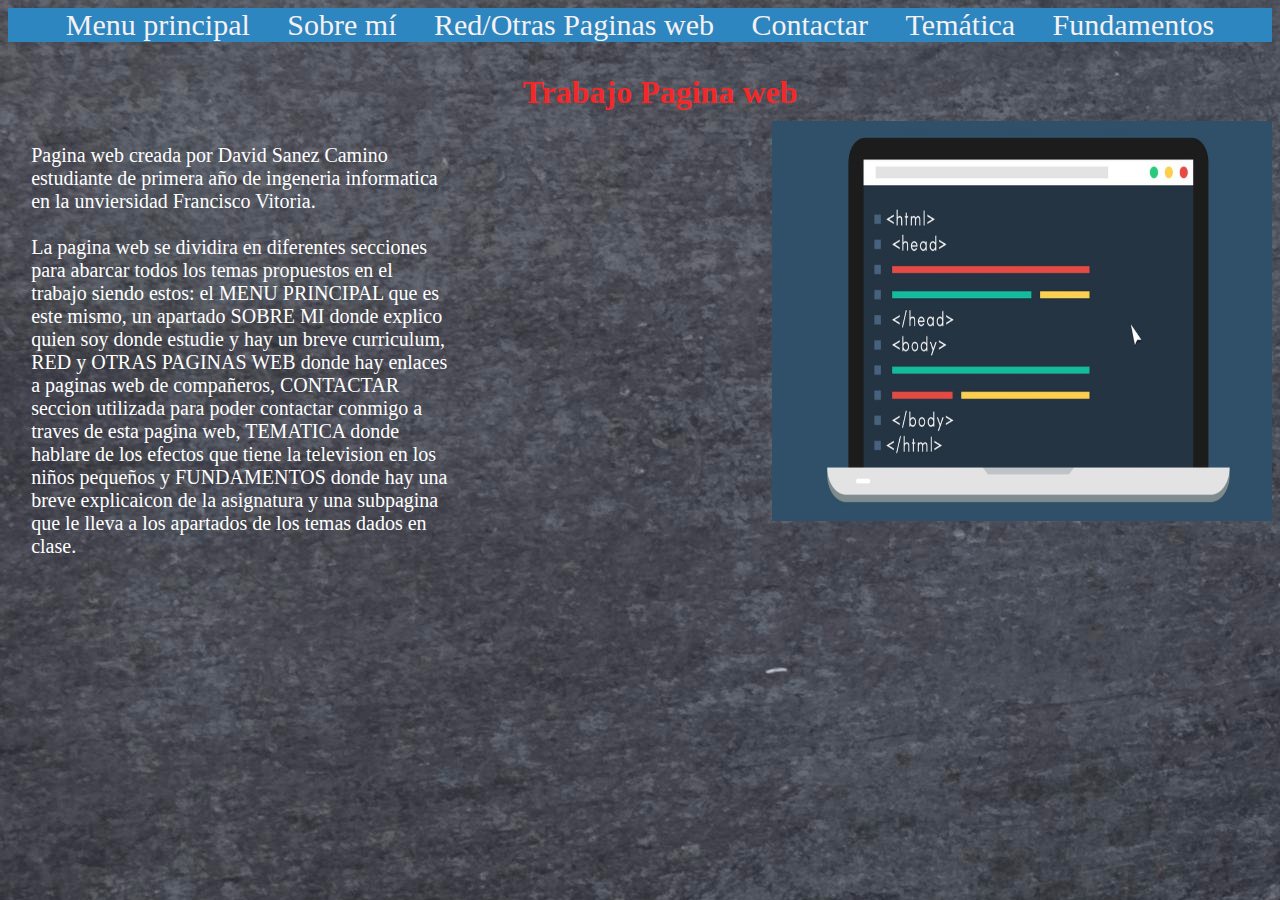
<file: index.html>
<!DOCTYPE html>
<html lang="en">
<head>
    <meta charset="UTF-8">
    <meta name="viewport" content="width=device-width, initial-scale=1.0">
    <title>Pagina Principal</title>
    <link rel="stylesheet" href="./css/style.css">
</head>
<body>
    <nav>
		<ul>
            <li><a href="./index.html">Menu principal</a></li>
			<li><a href="./public/aboutme.html">Sobre mí</a></li>
			<li><a href="./public/red.html">Red/Otras Paginas web</a></li>
			<li><a href="./public/contactar.html">Contactar</a></li>
			<li><a href="./public/tematica.html">Temática</a></li>
            <li><a href="./public/fundamentos.html">Fundamentos</a></li>
		</ul>
	</nav>
	<h1 class="titulo"><menu>Trabajo Pagina web</menu></h1>
    <div class="contenedor">
        <div>
          <div class="cuadrante1">
            <p class ="parrafoscuadrantes"> Pagina web creada por David Sanez Camino estudiante de primera año de ingeneria informatica en la unviersidad Francisco Vitoria.</p>
            <p class ="parrafoscuadrantes"> La pagina web se dividira en diferentes secciones para abarcar todos los temas propuestos en el trabajo siendo estos:
              el MENU PRINCIPAL que es este mismo, un apartado SOBRE MI donde explico quien soy donde estudie y hay un breve curriculum, RED y OTRAS PAGINAS WEB donde hay enlaces 
              a paginas web de compañeros, CONTACTAR seccion utilizada para poder contactar conmigo a traves de esta pagina web, TEMATICA donde hablare de los efectos que
              tiene la television en los niños pequeños y FUNDAMENTOS donde hay una breve explicaicon de la asignatura y una subpagina que le lleva a los apartados de los temas dados en clase.
            </p>
            
        </div>
          <div class="cuadrante2">
            <img  id = "imagen1" src="./public/imagenes/foto principal.jpg" width="500" height="400">
        </div>
        </div>
        <div>
          <div class="cuadrante3">
            
        </div>
          <div class="cuadrante4">

          </div>
        </div>
      </div>
      
</body>
</html>
</file>
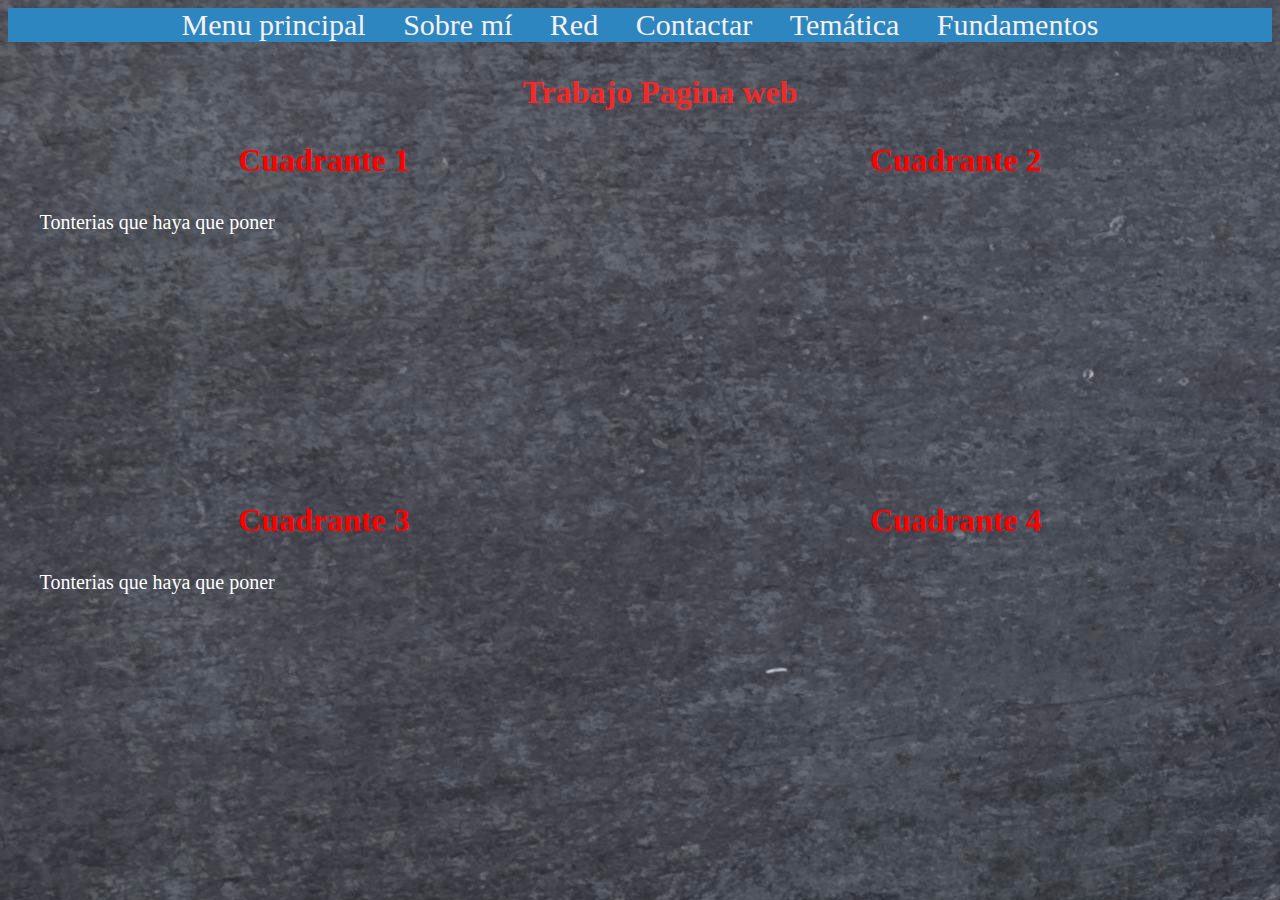
<file: home.html>
<!DOCTYPE html>
<html lang="en">
<head>
    <meta charset="UTF-8">
    <meta name="viewport" content="width=device-width, initial-scale=1.0">
    <title>Pagina Principal</title>
    <link rel="stylesheet" href="./css/style.css">
</head>
<body>
    <nav>
		<ul>
            <li><a href="./home.html">Menu principal</a></li>
			<li><a href="./public/aboutme.html">Sobre mí</a></li>
			<li><a href="./public/red.html">Red</a></li>
			<li><a href="./public/contactar.html">Contactar</a></li>
			<li><a href="./public/tematica.html">Temática</a></li>
            <li><a href="./public/fundamentos.html">Fundamentos</a></li>
		</ul>
	</nav>
	<h1 class="titulo"><menu>Trabajo Pagina web</menu></h1>
    <div class="contenedor">
        <div>
          <div class="cuadrante1">
            <h1 class="titulocuadrantes">Cuadrante 1</h1>
            <p class ="parrafoscuadrantes"> Tonterias que haya que poner</p>
        </div>
          <div class="cuadrante2">
            <h1 class="titulocuadrantes">Cuadrante 2</h1>
        </div>
        </div>
        <div>
          <div class="cuadrante3">
            <h1 class="titulocuadrantes">Cuadrante 3</h1>
            <p class ="parrafoscuadrantes"> Tonterias que haya que poner</p>
        </div>
          <div class="cuadrante4">
            <h1 class="titulocuadrantes">Cuadrante 4</h1>
          </div>
        </div>
      </div>
      
</body>
</html>
</file>
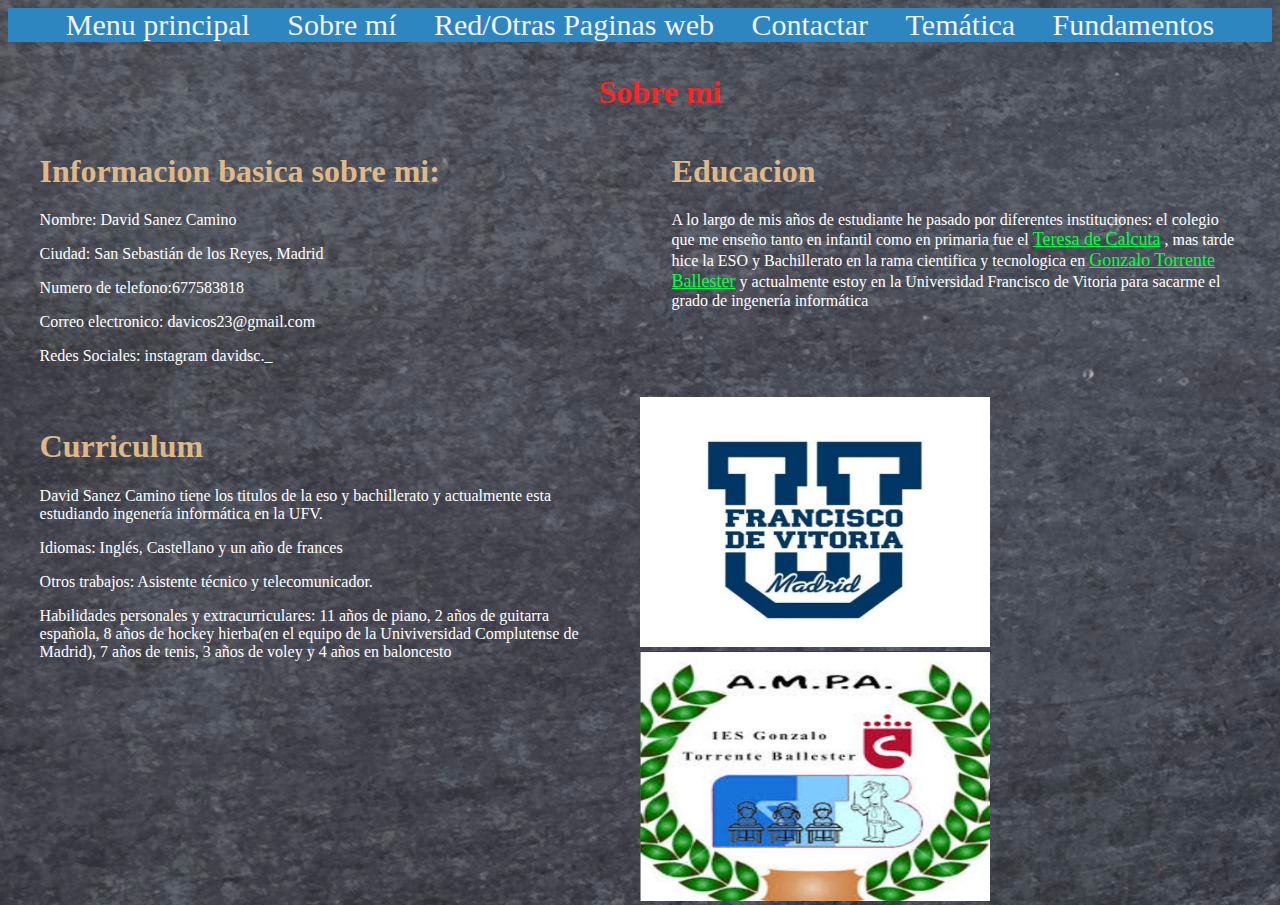
<file: public/aboutme.html>
<!DOCTYPE html>
<html lang="en">
<head>
    <meta charset="UTF-8">
    <meta name="viewport" content="width=device-width, initial-scale=1.0">
    <title>Sobre Mi</title>
    <link rel="stylesheet" href="../css/style.css">
</head>
<body>
    <nav>
		<ul>
            <li><a href="../index.html">Menu principal</a></li>
			<li><a href="./aboutme.html">Sobre mí</a></li>
			<li><a href="./red.html">Red/Otras Paginas web</a></li>
			<li><a href="./contactar.html">Contactar</a></li>
			<li><a href="./tematica.html">Temática</a></li>
            <li><a href="./fundamentos.html">Fundamentos</a></li>
		</ul>
	</nav>
	<h1 class="titulo"><menu>Sobre mi</menu></h1>
		<div class="contenedor">
			<div>
			  <div class="cuadrante1">
				<div id="presentacion">
					<h1 class="seccion">Informacion basica sobre mi:</h1>
					<p>Nombre: David Sanez Camino</p>
					<p>Ciudad: San Sebastián de los Reyes, Madrid</p>
					<p>Numero de telefono:677583818</p>
					<p>Correo electronico: davicos23@gmail.com </p>
					<p>Redes Sociales: instagram davidsc._</p>
				</div>
				
			</div>
			  <div class="cuadrante2">
					<div id="educacion">
							<h1 class="seccion">Educacion</h1>
							<p> A lo largo de mis años de estudiante he pasado por diferentes instituciones:
								el colegio que me enseño tanto en infantil como en primaria fue el <a class="otrasweb" href="https://www.educa2.madrid.org/web/centro.cp.teresadecalcuta.sansebastian/new-page">Teresa de Calcuta</a> , 
								mas tarde hice la ESO y Bachillerato en la rama cientifica y tecnologica en <a class="otrasweb" href="https://www.educa2.madrid.org/web/centro.ies.torrenteballest.sansebastian">Gonzalo Torrente Ballester</a> y actualmente estoy en 
								la Universidad Francisco de Vitoria para sacarme el grado de ingenería informática
							</p>
					</div>
			</div>
			</div>
			<div>
			  <div class="cuadrante3">
				<div id="curriculum">
					<h1 class="seccion">Curriculum</h1>
					<p> David Sanez Camino tiene los titulos de la eso y bachillerato y actualmente esta estudiando ingenería informática en la UFV.</p>
					<p>Idiomas: Inglés, Castellano y un año de frances</p>
					<p>Otros trabajos: Asistente técnico y telecomunicador. </p>
					<p>Habilidades personales y extracurriculares: 11 años de piano, 2 años de guitarra española, 
						8 años de hockey hierba(en el equipo de la Univiversidad Complutense de Madrid), 7 años de tenis, 3 años de voley y 4 años en baloncesto</p>
				</div>
			</div>
			  <div class="cuadrante4">
				<img src="./imagenes/UFV logo.jpg" width="350" height="250">
				<img src="./imagenes/instituto Torrente.jpg" width="350" height="250">
			  </div>
			</div>
		  </div>
</body>
</html>
</file>
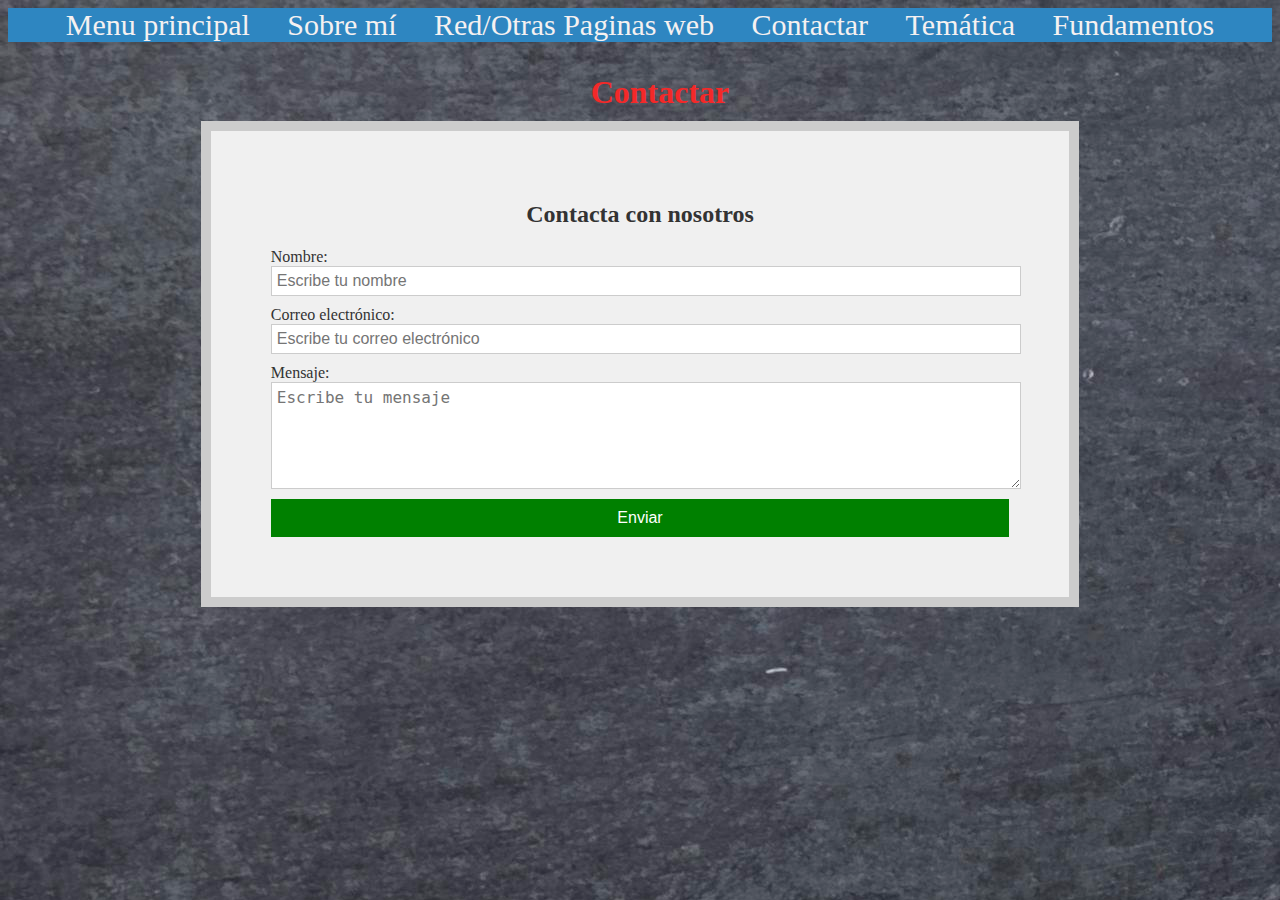
<file: public/contactar.html>
<!DOCTYPE html>
    <html lang="en">
    <head>
        <meta charset="UTF-8">
        <meta name="viewport" content="width=device-width, initial-scale=1.0">
        <title>Contactar</title>
        <link rel="stylesheet" href="../css/style.css">
    </head>
    <body>
        <nav>
            <ul>
                <li><a href="../index.html">Menu principal</a></li>
                <li><a href="./aboutme.html">Sobre mí</a></li>
                <li><a href="./red.html">Red/Otras Paginas web</a></li>
                <li><a href="./contactar.html">Contactar</a></li>
                <li><a href="./tematica.html">Temática</a></li>
                <li><a href="./fundamentos.html">Fundamentos</a></li>
            </ul>
        </nav>
        <h1 class="titulo"><menu>Contactar</menu></h1>
        <div id="contacto">
            <h2>Contacta con nosotros</h2>
            <form action="https://formspree.io/f/meqyjodg" method="post">
              <div>
                <label for="nombre">Nombre:</label>
                <input type="text" id="nombre" name="nombre" placeholder="Escribe tu nombre" required>
              </div>
             
              <div>
                <label for="email">Correo electrónico:</label>
                <input type="email" id="email" name="email" placeholder="Escribe tu correo electrónico" required>
              </div>
              
              <div>
                <label for="mensaje">Mensaje:</label>
                <textarea id="mensaje" name="mensaje" placeholder="Escribe tu mensaje" rows="5" required></textarea>
              </div>
           
              <div>
                
                <button type="submit">Enviar</button>
                
                   
                </div>
            </form>
          </div>
    </body>
    </html>
</file>
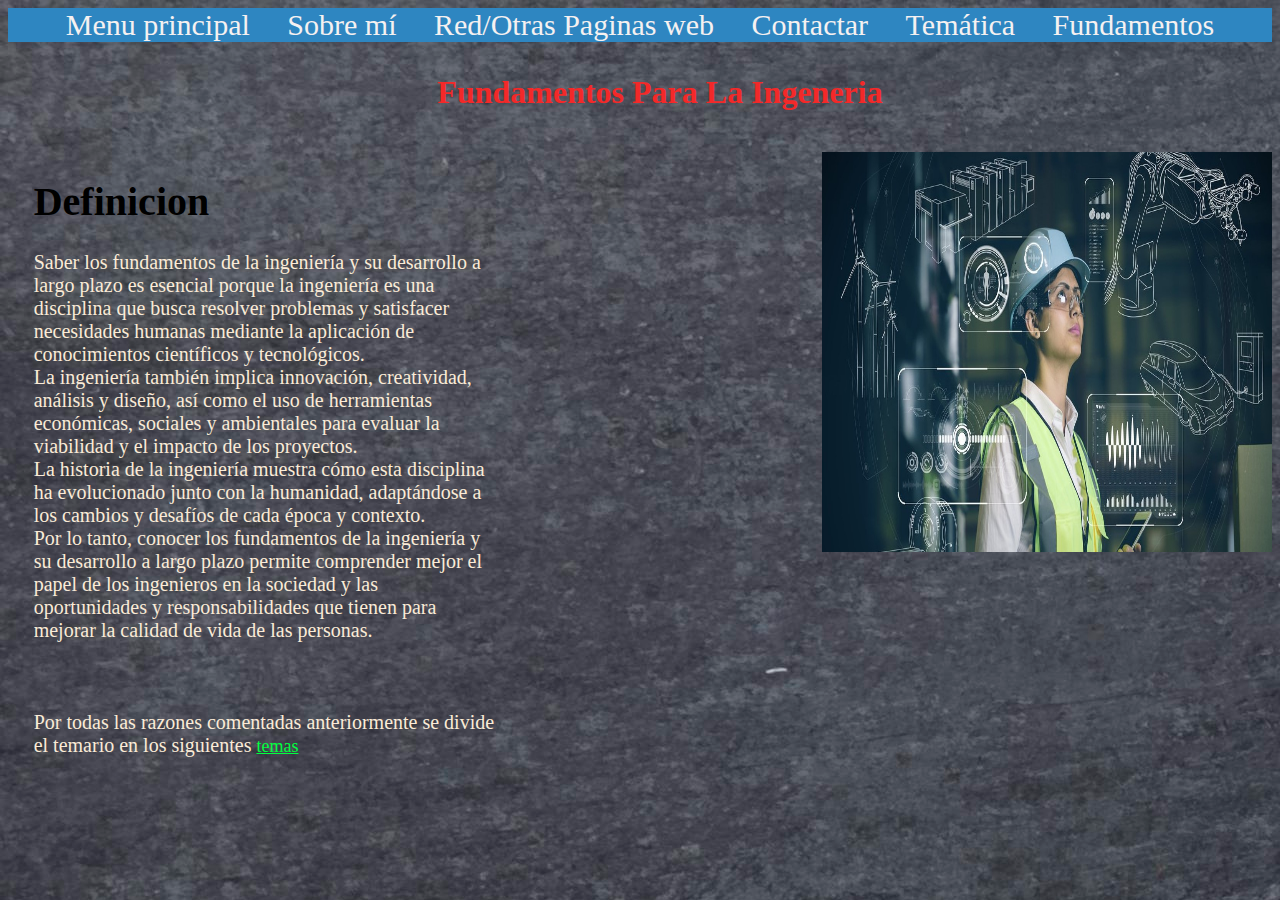
<file: public/fundamentos.html>
<!DOCTYPE html>
<html lang="en">
<head>
    <meta charset="UTF-8">
    <meta name="viewport" content="width=device-width, initial-scale=1.0">
    <title>Fundamentos</title>
    <link rel="stylesheet" href="../css/style.css">
</head>
<body>
    <nav>
		<ul>
            <li><a href="../index.html">Menu principal</a></li>
			<li><a href="./aboutme.html">Sobre mí</a></li>
			<li><a href="./red.html">Red/Otras Paginas web</a></li>
			<li><a href="./contactar.html">Contactar</a></li>
			<li><a href="./tematica.html">Temática</a></li>
            <li><a href="./fundamentos.html">Fundamentos</a></li>
		</ul>
	</nav>
	<h1 class="titulo"><menu>Fundamentos Para La Ingeneria</menu></h1>
	<p id="txtfunda"></p>
	<div class="contenedor">
        <div>
          <div class="cuadrante1">
            <h1 id="definicion">Definicion</h1>
			<p id="txtfunda"> Saber los fundamentos de la ingeniería y su desarrollo a largo plazo es esencial porque la ingeniería es una disciplina que busca resolver problemas y satisfacer necesidades 
				humanas mediante la aplicación de conocimientos científicos y tecnológicos.
				<br> La ingeniería también implica innovación, creatividad, análisis y diseño, así como el uso de herramientas económicas,
				sociales y ambientales para evaluar la viabilidad y el impacto de los proyectos. 
				<br>
				La historia de la ingeniería muestra cómo esta disciplina ha evolucionado junto con la humanidad, adaptándose a los cambios y desafíos de cada época y contexto. 
				<br>
				Por lo tanto, conocer los fundamentos de la ingeniería y su desarrollo a largo plazo permite comprender mejor el papel de los ingenieros en la sociedad y las oportunidades y responsabilidades que
				tienen para mejorar la calidad de vida de las personas.

				</p>
			<br>
			
			<p id= "txtfunda"> Por todas las razones comentadas anteriormente se divide el temario 
				en los siguientes <a class="otrasweb" href="./subfundametos.html" >temas</a></p>
				

        </div>
          <div class="cuadrante2">
            
			
			  <img id="imagen1" src="./imagenes/foto fundamentos.jpg" 
			 alt="Una imagen" height="400" width="450">
        	</div>
        </div>
        
    
</body>
</html>
</file>
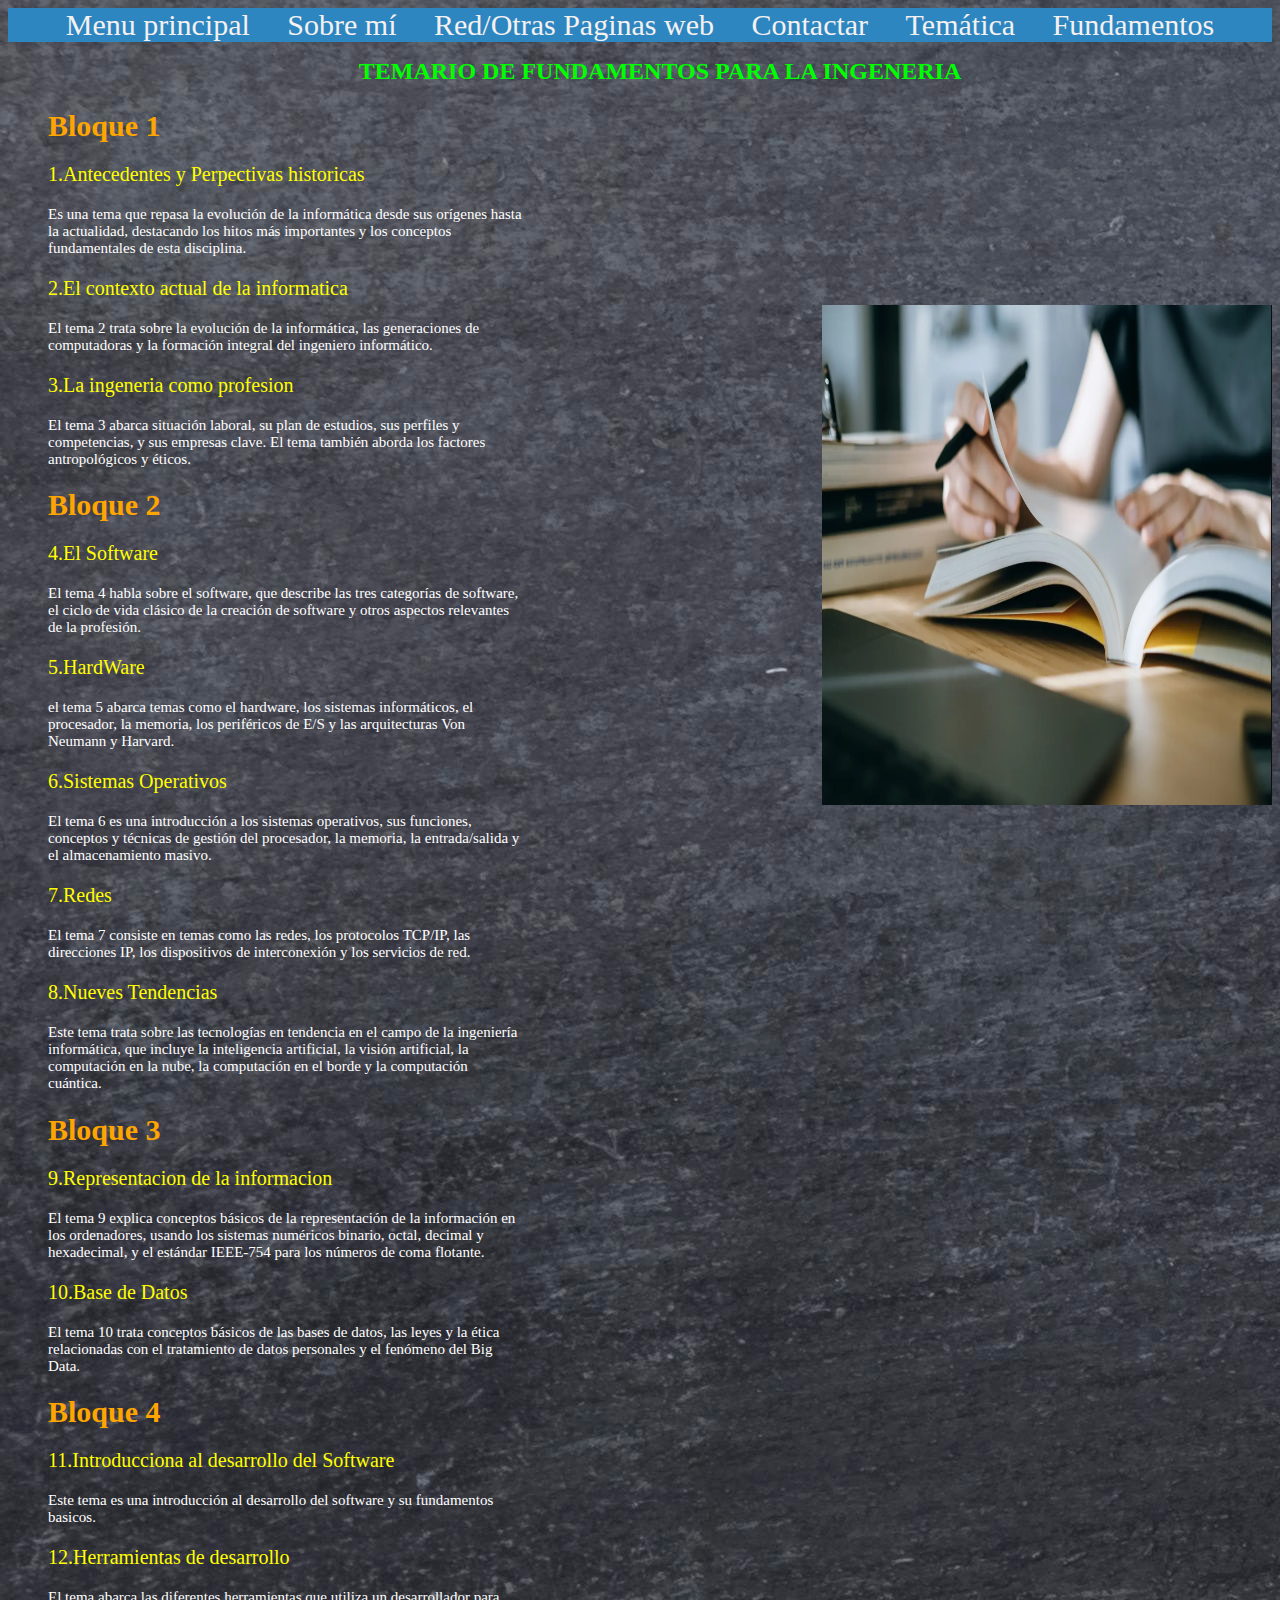
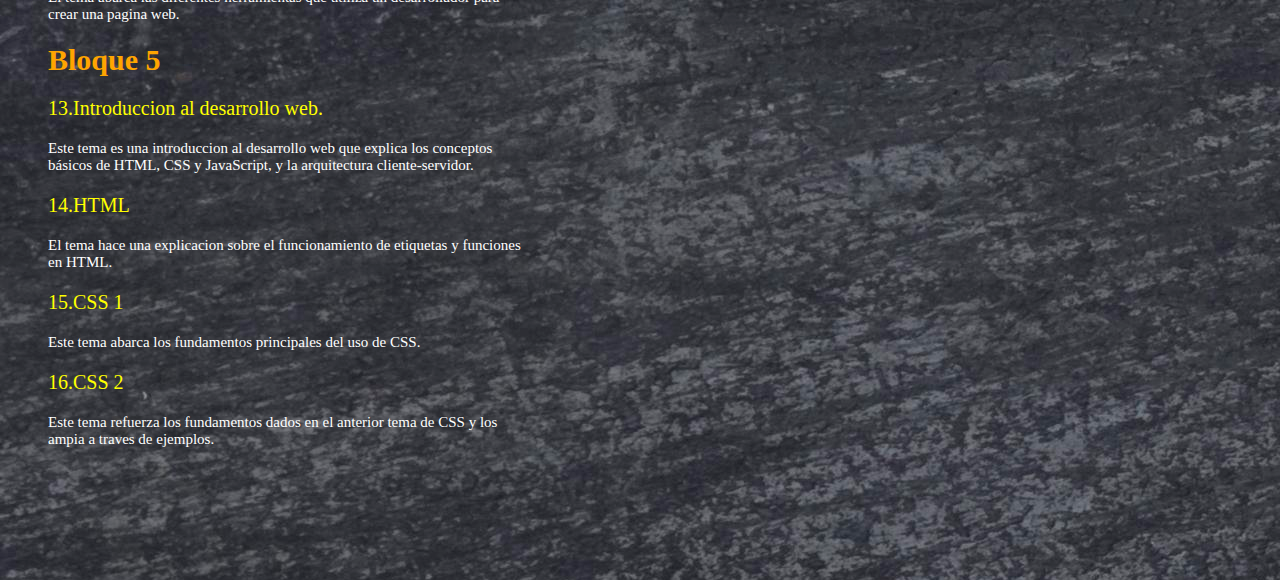
<file: public/subfundametos.html>
<!--Este apartado esta echo para ser un sub apartado de la parte de fundametos de la ingeneria-->
<!DOCTYPE html>
<html lang="en">
<head>
    <meta charset="UTF-8">
    <meta name="viewport" content="width=device-width, initial-scale=1.0">
    <title>Temario</title>
    <link rel="stylesheet" href="../css/style.css">
</head>
<body>
    <nav>
		<ul>
            <li><a href="../index.html">Menu principal</a></li>
			<li><a href="./aboutme.html">Sobre mí</a></li>
			<li><a href="./red.html">Red/Otras Paginas web</a></li>
			<li><a href="./contactar.html">Contactar</a></li>
			<li><a href="./tematica.html">Temática</a></li>
            <li><a href="./fundamentos.html">Fundamentos</a></li>
		</ul>
	</nav>
    <menu>
        <h1 id="Temario">TEMARIO DE FUNDAMENTOS PARA LA INGENERIA</h1>
    </menu>
    <div class="contenedor">
        <div>
          <div class="cuadrante1">
            <div id="clasificacion">
                <ol style="list-style: none;" style="display: flex; justify-content: center; align-items: stretch;">
                    <li><h1 id="ttemas">Bloque 1</h1></li>
                    <li ><p class = "temas"> 1.Antecedentes y Perpectivas historicas</p></li>
                    <li><p class="informacion"> Es una tema que repasa la evolución de la informática desde sus orígenes hasta la actualidad,
                         destacando los hitos más importantes y los conceptos fundamentales de esta disciplina.</p></li>

                    <li ><p class = "temas"> 2.El contexto actual de la informatica</p></li>
                    <li><p class="informacion">El tema 2 trata sobre la evolución de la informática, las generaciones de computadoras y
                         la formación integral del ingeniero informático.</p></li>

                    <li ><p class = "temas">3.La ingeneria como profesion</p></li>
                    <li><p class="informacion">El tema 3 abarca situación laboral, su plan de estudios, sus perfiles y competencias, y sus empresas clave. 
                        El tema también aborda los factores antropológicos y éticos.</p></li>

                    <li><h1 id="ttemas">Bloque 2</h1></li>
                    
                    <li ><p class = "temas">4.El Software</p></li>
                    <li><p class="informacion">El tema 4 habla sobre el software, que describe las tres categorías de software, 
                        el ciclo de vida clásico de la creación de software y otros aspectos relevantes de la profesión.</p></li>

                    <li><p class = "temas">5.HardWare</p></li>
                    <li><p class="informacion">el tema 5 abarca temas como el hardware, los sistemas informáticos, el procesador, 
                        la memoria, los periféricos de E/S y las arquitecturas Von Neumann y Harvard.</p></li>

                    <li ><p class = "temas">6.Sistemas Operativos</p></li>
                    <li><p class="informacion">El tema 6 es una introducción a los sistemas operativos, sus funciones, conceptos y técnicas de gestión del procesador,
                         la memoria, la entrada/salida y el almacenamiento masivo.</p></li>

                    <li ><p class = "temas">7.Redes</p></li>
                    <li><p class="informacion">El tema 7 consiste en temas como las redes, los protocolos TCP/IP, las direcciones IP, los dispositivos de interconexión y los servicios de red.</p></li>

                    <li ><p class = "temas">8.Nueves Tendencias</p></li>
                    <li><p class="informacion">Este tema trata sobre las tecnologías en tendencia en el campo de la ingeniería informática,
                         que incluye la inteligencia artificial, la visión artificial, la computación en la nube, la computación en el borde y la computación cuántica.</p></li>

                    <li><h1 id="ttemas">Bloque 3</h1></li>

                    <li ><p class = "temas">9.Representacion de la informacion</p></li>
                    <li><p class="informacion">El tema 9 explica conceptos básicos de la representación de la información en los ordenadores, usando los sistemas numéricos
                         binario, octal, decimal y hexadecimal, y el estándar IEEE-754 para los números de coma flotante.</p></li>

                    <li ><p class = "temas">10.Base de Datos</p></li>
                    <li><p class="informacion">El tema 10 trata conceptos básicos de las bases de datos, las leyes y la ética relacionadas con el tratamiento de datos personales y el fenómeno del Big Data.</p></li>

                    <li><h1 id="ttemas">Bloque 4</h1></li>

                    <li ><p class = "temas">11.Introducciona al desarrollo del Software</p></li>
                    <li><p class="informacion">Este tema es una introducción al desarrollo del software y su fundamentos basicos. </p></li>

                    <li><p class = "temas">12.Herramientas de desarrollo</p></li>
                    <li><p class="informacion">El tema abarca las diferentes herramientas que utiliza un desarrollador para crear una pagina web.</p></li>

                    <li><h1 id="ttemas">Bloque 5</h1></li>
                    <li ><p class = "temas">13.Introduccion al desarrollo web.</p></li>
                    <li><p class="informacion">Este tema es una introduccion al desarrollo web que explica los conceptos básicos de HTML, CSS y JavaScript, y la arquitectura cliente-servidor.</p></li>

                    <li ><p class = "temas">14.HTML</p></li>
                    <li><p class="informacion">El tema hace una explicacion sobre el funcionamiento de etiquetas y funciones en HTML.</p></li>

                    <li ><p class = "temas">15.CSS 1</p></li>
                    <li><p class="informacion">Este tema abarca los fundamentos principales del uso de CSS.</p></li>

                    <li ><p class = "temas">16.CSS 2</p></li>
                    <li><p class="informacion">Este tema refuerza los fundamentos dados en el anterior tema de CSS y los ampia a traves de ejemplos.</p></li>
                      
                    <br><br><br><br><br><br>
                    
                </ol>
            </div>
            </nav> 
        </div>
         
        <div class="cuadrante2">
            <br><br><br><br><br><br><br><br><br><br><br><br>
        
            <img  id="imagenchico" src="./imagenes/chico estudiando.jpg" height="500" width="450">
        </div>
        </div>
        <div>

</body>
</html>
</file>
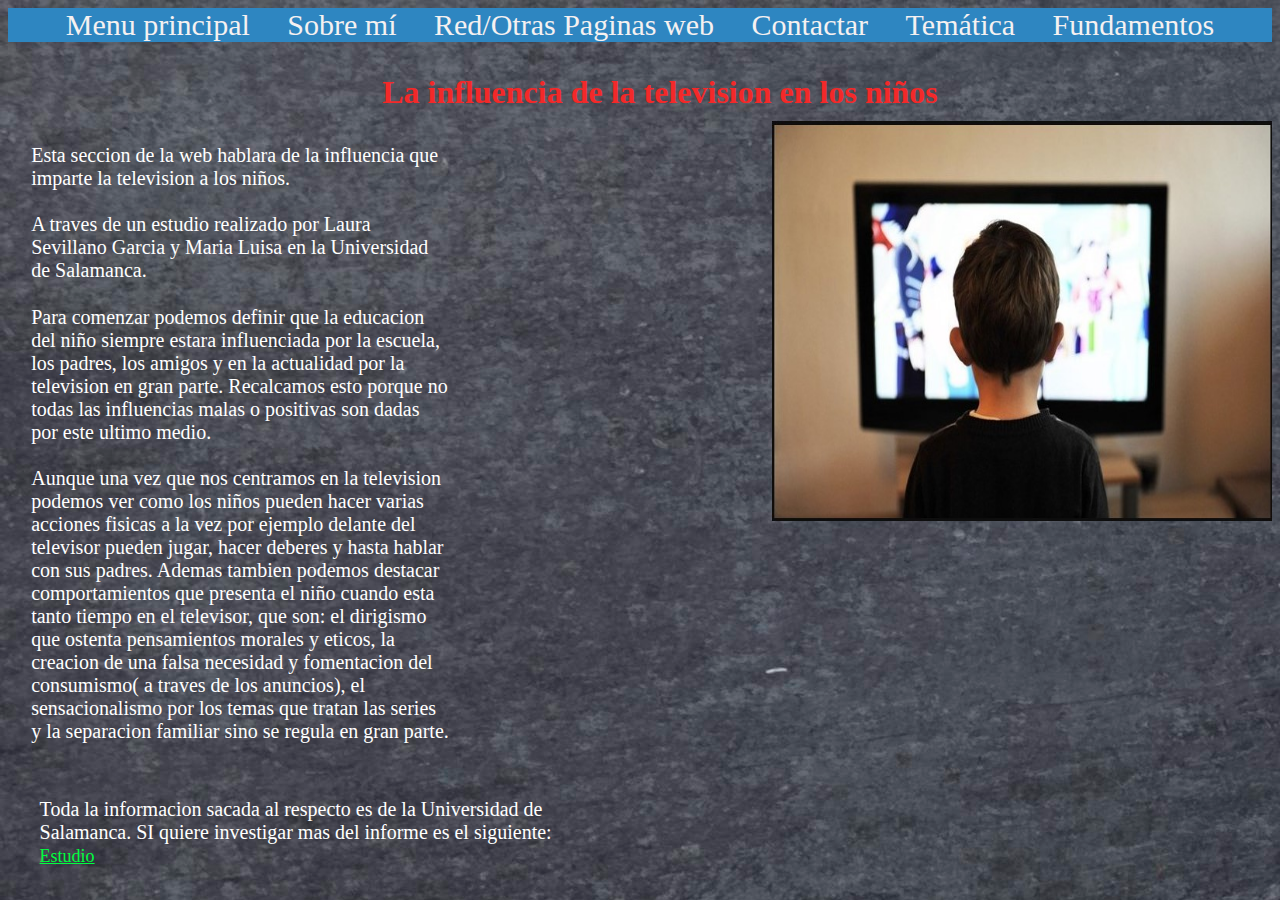
<file: public/tematica.html>
<!DOCTYPE html>
<html lang="en">
<head>
    <meta charset="UTF-8">
    <meta name="viewport" content="width=device-width, initial-scale=1.0">
    <title>Topico</title>
    <link rel="stylesheet" href="../css/style.css">
</head>
<body>
    <nav>
		<ul>
            <li><a href="../index.html">Menu principal</a></li>
			<li><a href="./aboutme.html">Sobre mí</a></li>
			<li><a href="./red.html">Red/Otras Paginas web</a></li>
			<li><a href="./contactar.html">Contactar</a></li>
			<li><a href="./tematica.html">Temática</a></li>
            <li><a href="./fundamentos.html">Fundamentos</a></li>
		</ul>
	</nav>
	<h1 class="titulo"><menu>La influencia de la television en los niños</menu></h1>

	<div class="contenedor">
        <div>
          <div class="cuadrante1">
            <p class ="parrafoscuadrantes">Esta seccion de la web hablara de la influencia que imparte la television a los niños.</p>
            <p class ="parrafoscuadrantes">A traves de un estudio realizado por Laura Sevillano Garcia y Maria Luisa en la Universidad de Salamanca. </p>
            <p class="parrafoscuadrantes">Para comenzar podemos definir que la educacion del niño siempre estara influenciada por la escuela, los padres, los amigos y en la actualidad por 
				la television en gran parte. Recalcamos esto porque no todas las influencias malas o positivas son dadas por este ultimo medio.</p>
				<p class="parrafoscuadrantes">Aunque una vez que nos centramos en la television podemos ver como los niños pueden hacer varias acciones fisicas a la vez por ejemplo delante del televisor pueden jugar, 
					hacer deberes y hasta hablar con sus padres. Ademas tambien podemos destacar comportamientos que presenta el niño cuando esta tanto tiempo en el televisor, que son:
				el dirigismo que ostenta pensamientos morales y eticos, la creacion de una falsa necesidad y fomentacion del consumismo( a traves de los anuncios), el sensacionalismo 
			por los temas que tratan las series y la separacion familiar sino se regula en gran parte. </p>

        </div>
          <div class="cuadrante2">
            <img  id = "imagen1" src="./imagenes/niño tele.jpg" width="500" height="400">
        </div>
        </div>
        <div>
          <div class="cuadrante3">
            <p class="parrafoscuadrantes"> Toda la informacion sacada al respecto es de la Universidad de Salamanca. SI quiere investigar mas del informe es el siguiente: <a class="otrasweb" href="https://gredos.usal.es/handle/10366/70745">Estudio</a></p>
        </div>
          <div class="cuadrante4">

          </div>
        </div>
      </div>
</body>
</html>
</file>
<file: css/style.css>
nav {
    background-color: #2E86C1;
    color: #fff;
    font-size: 30px;
    text-align: center;
}
nav ul {
    list-style: none;
    margin: 0;
    padding: 0;
}
nav li {
    display: inline-block;
    margin: 0 15px;
}
nav a {
    color: #f5f1f1;
    text-decoration: none;
}
body{
    background-image: url(../public/imagenes/fondo\ pizarra.jpg);
    background-repeat: no-repeat;
}
menu{
    height: 15px;
}
.titulo {
    text-align: center;
    color:rgb(243, 41, 41);
}
.contenedor {
	display: flex;
	flex-direction: column;
	height: 80vh;
  }
  
  .contenedor > div {
	flex: 1;
	display: flex;
  }
  
  .cuadrante1 {
    
	flex: 1;
	
  }
  
  .cuadrante2 {
	flex: 1;
	
  }
  
  .cuadrante3 {
	flex: 1;

  }
  
  .cuadrante4 {
	flex: 1;
    }

 .titulocuadrantes{
  text-align: center;
  color: red;
 }

 .parrafoscuadrantes{
  color: white;
  font-size: 20px;
  margin: 5%;
}

#definicion{
  margin: 5%;
  
  font-size: 40px;
}

#txtfunda{
  margin: 5%;
  font-size: 20px;
  color: antiquewhite;
  text-align: left;
}
 #imgfunda{
  text-align: center;
  
 }
 #Temario{
  text-align: center;
  font-size: x-large;
  color:lime;
 }
 #clasificacion{
  border: 50%;
  text-align: left;
  font-size: 15px;
  
  }
  #ttemas{
    color: orange;
  }
 .temas{
  font-size: 20px;
  color: yellow;
  
}
 .informacion{
  color: white;
  font-size: 15px;
 }
#imagenchico{
  margin-left: 300px;
}
 #imagen1{
  margin-left: 300px;
 }
 #definicion{
  color: black;
 }
 #contactar{
  color:white;
  font-size: large;
 }
  .otrasweb{
    color: rgb(0, 255, 64);
    font-size: large;
  }
 

 
  #contacto {
    width: 60%;
    margin: 0 auto;
    padding: 50px;
    border: 10px solid #ccc;
    background-color: #f0f0f0;
  }

  
  #contacto h2 {
    text-align: center;
    font-size: 24px;
    color: #333;
  }

  
  #contacto div {
    margin: 10px;
  }

  #contacto label {
    display: block;
    font-size: 16px;
    color: #333;
  }

  #contacto input, #contacto textarea {
    display: block;
    width: 100%;
    font-size: 16px;
    padding: 5px;
    border: 1px solid #ccc;
  }

  #contacto input:focus, #contacto textarea:focus {
    outline: none;
    border-color: #333;
  }


  #contacto button {
    display: block;
    width: 100%;
    font-size: 16px;
    padding: 10px;
    border: none;
    background-color: green;
    color: white;
    cursor: pointer;
  }

  #contacto button:hover {
    background-color: #444;
  }
  #presentacion {
    margin: 5%;
    text-align: left;
    font-size: medium;
    color: white;
  }
  .seccion{
    color: burlywood;
  }
  #educacion{
    margin: 5%;
    text-align: left;
    font-size: medium;
    color: white;
  }
  #curriculum{
    margin: 5%;
    text-align: left;
    font-size: medium;
    color: white;
  }
  .red{
    text-align: center;
    font-size: 20px;
  }
    #letrared{
      color: whitesmoke;

    }
</file>
